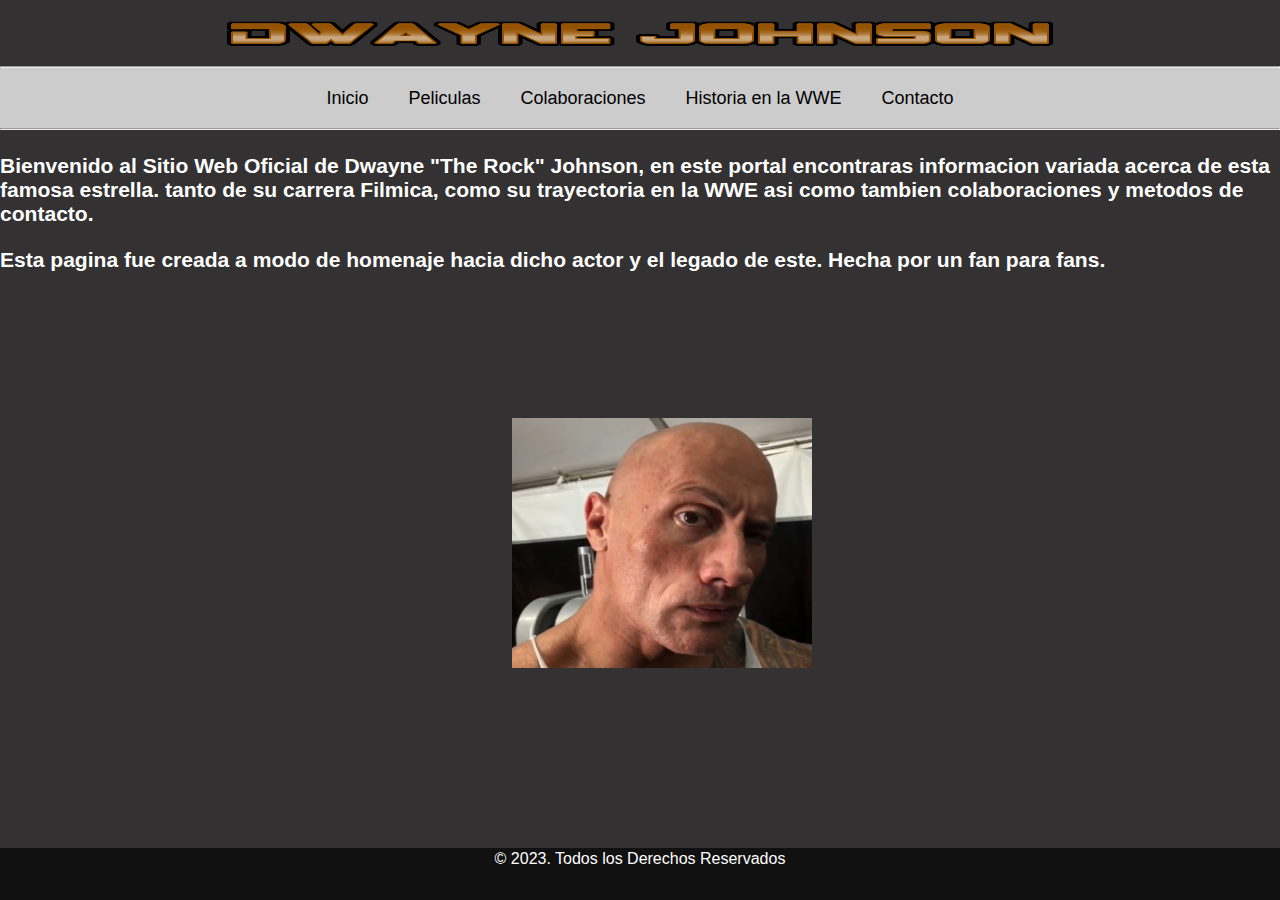
<file: index.html>
<!DOCTYPE html>
<html lang="en">
<head>
    <meta charset="UTF-8">
    <meta http-equiv="X-UA-Compatible" content="IE=edge">
    <meta name="viewport" content="width=device-width, initial-scale=1.0">
    <link rel="stylesheet" href="assets/css/estilo.css">
    <script src="/assets/js/script.js"></script>
    <title>Dwayne "The Rock" Johnson</title>
</head>
<body>

    <div id="container">
        
        <div id="header">

            <img src="assets/img/logo.png" alt="Dwayne Johnson"><a href="index.html"></a>
        </div>

        <hr>

        <div id="nav">
            <ul>
                <li><a href="index.html">Inicio</a></li>
                <li><a href="peliculas.html">Peliculas</a></li>
                <li><a href="colaboraciones.html">Colaboraciones</a></li>
                <li><a href="wwe.html">Historia en la WWE</a></li>
                <li><a href="contacto.html">Contacto</a></li>
            </ul>
        </div>

        <hr>

        <div id="cuerpo">

            <p><h3>Bienvenido al Sitio Web Oficial de Dwayne "The Rock" Johnson, en este portal encontraras informacion variada acerca de esta famosa estrella. tanto de su carrera Filmica, como su trayectoria en la WWE asi como tambien colaboraciones y metodos de contacto.</p></h3>
            <p><h3>Esta pagina fue creada a modo de homenaje hacia dicho actor y el legado de este. Hecha por un fan para fans.</h3></p>
            <br>
            <img src="assets/img/sus.PNG" alt="la roca xd" id="img">
 
        </div>


        <div id="footer">
            <p> © 2023. Todos los Derechos Reservados</p>
        </div>
        

    </div>
</body>
</html>
</file>
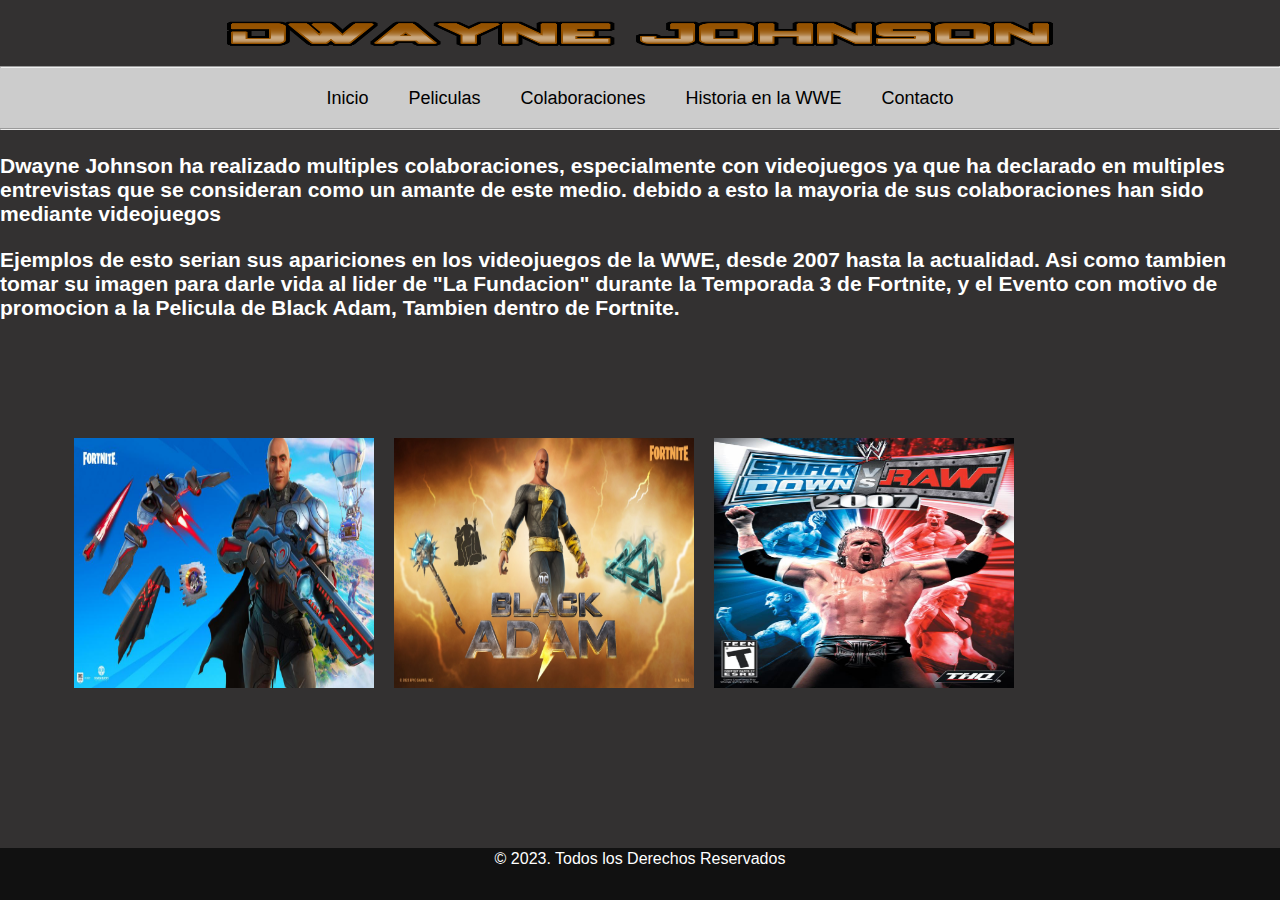
<file: colaboraciones.html>
<!DOCTYPE html>
<html lang="en">
<head>
    <meta charset="UTF-8">
    <meta http-equiv="X-UA-Compatible" content="IE=edge">
    <meta name="viewport" content="width=device-width, initial-scale=1.0">
    <link rel="stylesheet" href="assets/css/estilo2.css">
    <title>Dwayne "The Rock" Johnson</title>
</head>
<body>

    <div id="container">
        
        <div id="header">

            <img src="assets/img/logo.png" alt="Dwayne Johnson"><a href="index.html"></a>
        </div>

        <hr>

        <div id="nav">
            <ul>
                <li><a href="index.html">Inicio</a></li>
                <li><a href="peliculas.html">Peliculas</a></li>
                <li><a href="colaboraciones.html">Colaboraciones</a></li>
                <li><a href="wwe.html">Historia en la WWE</a></li>
                <li><a href="contacto.html">Contacto</a></li>
            </ul>
        </div>

        <hr>

        <div id="cuerpo">

            <p><h3>Dwayne Johnson ha realizado multiples colaboraciones, especialmente con videojuegos ya que ha declarado en multiples entrevistas que se consideran como un amante de este medio. debido a esto la mayoria de sus colaboraciones han sido mediante videojuegos</p></h3>
            <p><h3>Ejemplos de esto serian sus apariciones en los videojuegos de la WWE, desde 2007 hasta la actualidad. Asi como tambien tomar su imagen para darle vida al lider de "La Fundacion" durante la Temporada 3 de Fortnite, y el Evento con motivo de promocion a la Pelicula de Black Adam, Tambien dentro de Fortnite.</h3></p>
            <br>
            <img src="assets/img/juego1.jpg" alt="colab1" id="img">
            <img src="assets/img/juego2.jpg" alt="colab2" id="img">
            <img src="assets/img/juego4.jpeg" alt="colab4" id="img">
 
        </div>


        <div id="footer">
            <p> © 2023. Todos los Derechos Reservados</p>
        </div>
        

    </div>
</body>
</html>
</file>
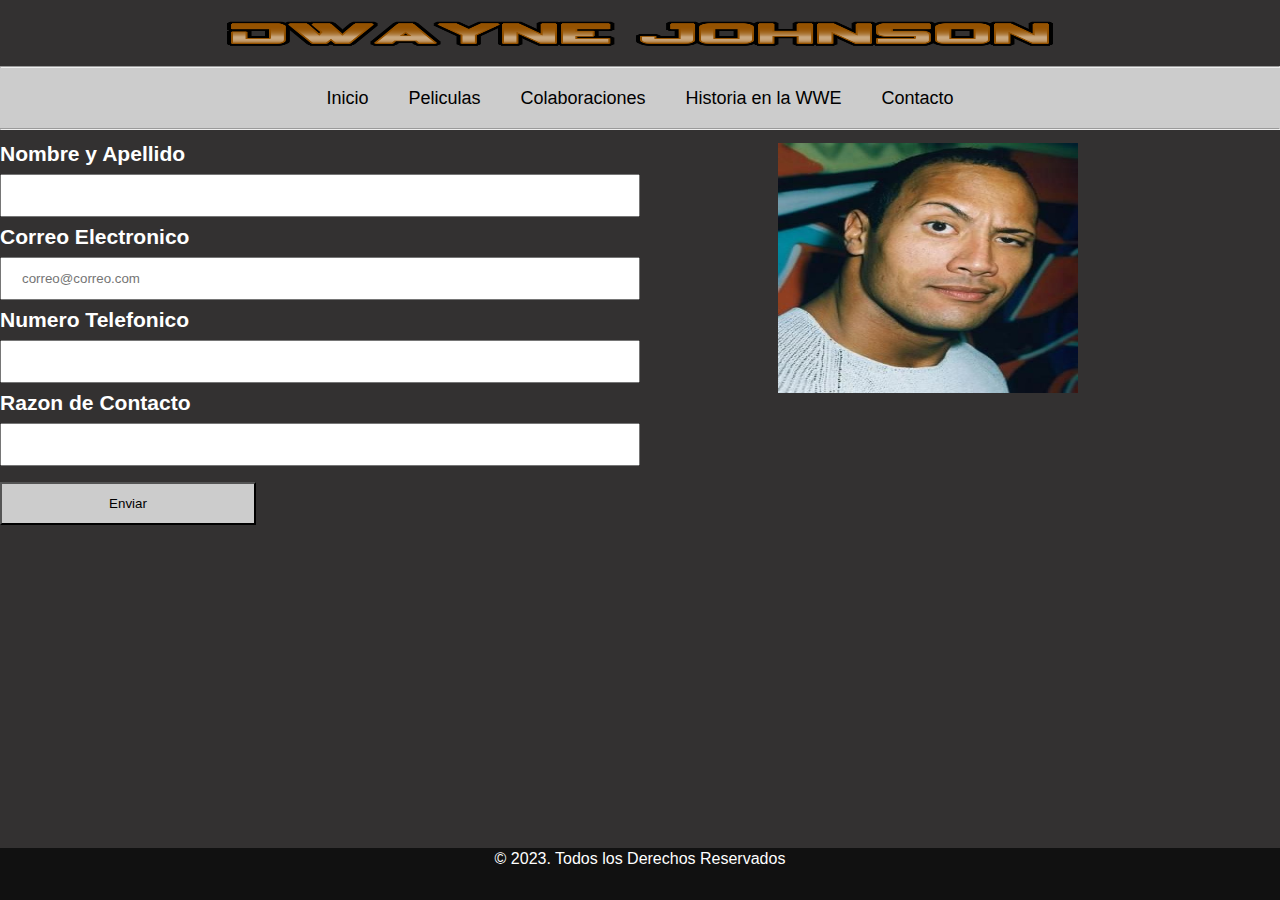
<file: contacto.html>
<!DOCTYPE html>
<html lang="en">
<head>
    <meta charset="UTF-8">
    <meta http-equiv="X-UA-Compatible" content="IE=edge">
    <meta name="viewport" content="width=device-width, initial-scale=1.0">
    <link rel="stylesheet" href="assets/css/estilo3.css">
    <title>Dwayne "The Rock" Johnson</title>
</head>
<body>

    <div id="container">
        
        <div id="header">

            <img src="assets/img/logo.png" alt="Dwayne Johnson"><a href="index.html"></a>
        </div>

        <hr>

        <div id="nav">
            <ul>
                <li><a href="index.html">Inicio</a></li>
                <li><a href="peliculas.html">Peliculas</a></li>
                <li><a href="colaboraciones.html">Colaboraciones</a></li>
                <li><a href="wwe.html">Historia en la WWE</a></li>
                <li><a href="contacto.html">Contacto</a></li>
            </ul>
        </div>

        <hr>

        <div id="cuerpo">

            <h3>Nombre y Apellido</h3>
            <input type="text" id="input">
            <br>
            <h3>Correo Electronico</h3>
            <input type="text" id="input" placeholder="correo@correo.com">
            <br>
            <h3>Numero Telefonico</h3>
            <input type="number" id="input">
            <br>
            <h3>Razon de Contacto</h3>
            <input type="text" id="input">
            <br>
            <input type="submit" id="input" value="Enviar">
            <img src="assets/img/rock1.jpg" alt="la roca xd" id="img">
 
        </div>


        <div id="footer">
            <p> © 2023. Todos los Derechos Reservados</p>
        </div>
        

    </div>
</body>
</html>
</file>
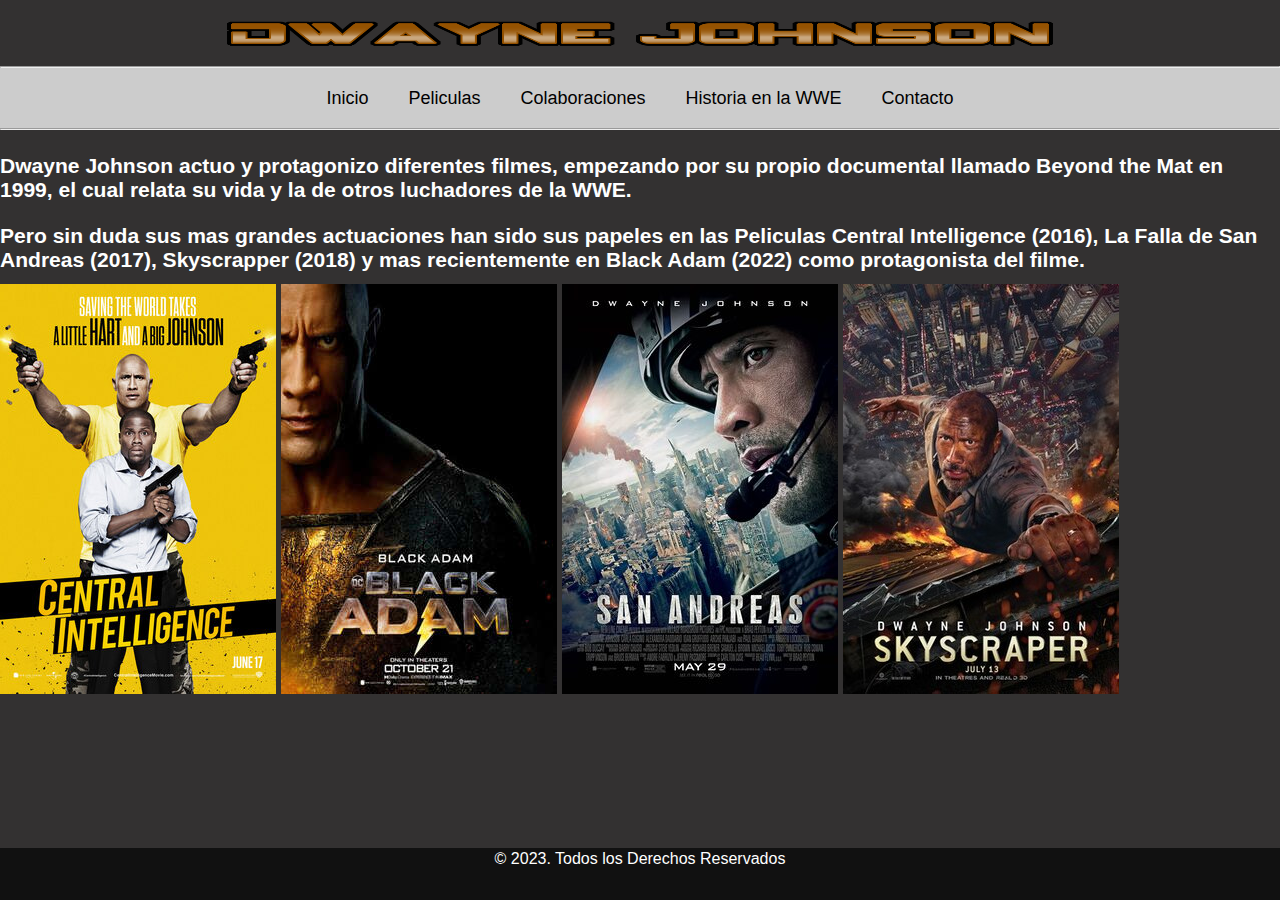
<file: peliculas.html>
<!DOCTYPE html>
<html lang="en">
<head>
    <meta charset="UTF-8">
    <meta http-equiv="X-UA-Compatible" content="IE=edge">
    <meta name="viewport" content="width=device-width, initial-scale=1.0">
    <link rel="stylesheet" href="assets/css/estilo.css">
    <title>Dwayne "The Rock" Johnson</title>
</head>
<body>

    <div id="container">
        
        <div id="header">

            <img src="assets/img/logo.png" alt="Dwayne Johnson"><a href="index.html"></a>
        </div>

        <hr>

        <div id="nav">
            <ul>
                <li><a href="index.html">Inicio</a></li>
                <li><a href="peliculas.html">Peliculas</a></li>
                <li><a href="colaboraciones.html">Colaboraciones</a></li>
                <li><a href="wwe.html">Historia en la WWE</a></li>
                <li><a href="contacto.html">Contacto</a></li>
            </ul>
        </div>

        <hr>

        <div id="cuerpo">

            <p><h3> Dwayne Johnson actuo y protagonizo diferentes filmes, empezando por su propio documental llamado Beyond the Mat en 1999, el cual relata su vida y la de otros luchadores de la WWE.</p></h3>
            <p><h3>Pero sin duda sus mas grandes actuaciones han sido sus papeles en las Peliculas Central Intelligence (2016), La Falla de San Andreas (2017), Skyscrapper (2018) y mas recientemente en Black Adam (2022) como protagonista del filme.</h3></p>
         
            <section id="pelis">
                <img src="assets/img/peli1.jpg" alt="pelicula1">
                <img src="assets/img/peli2.jpeg" alt="pelicula2">
                <img src="assets/img/peli3.jpg" alt="pelicula3">
                <img src="assets/img/peli2.jpg" alt="pelicula5">
            </section>
        
        </div>


        <div id="footer">
            <p> © 2023. Todos los Derechos Reservados</p>
        </div>
        

    </div>

</body>
</html>
</file>
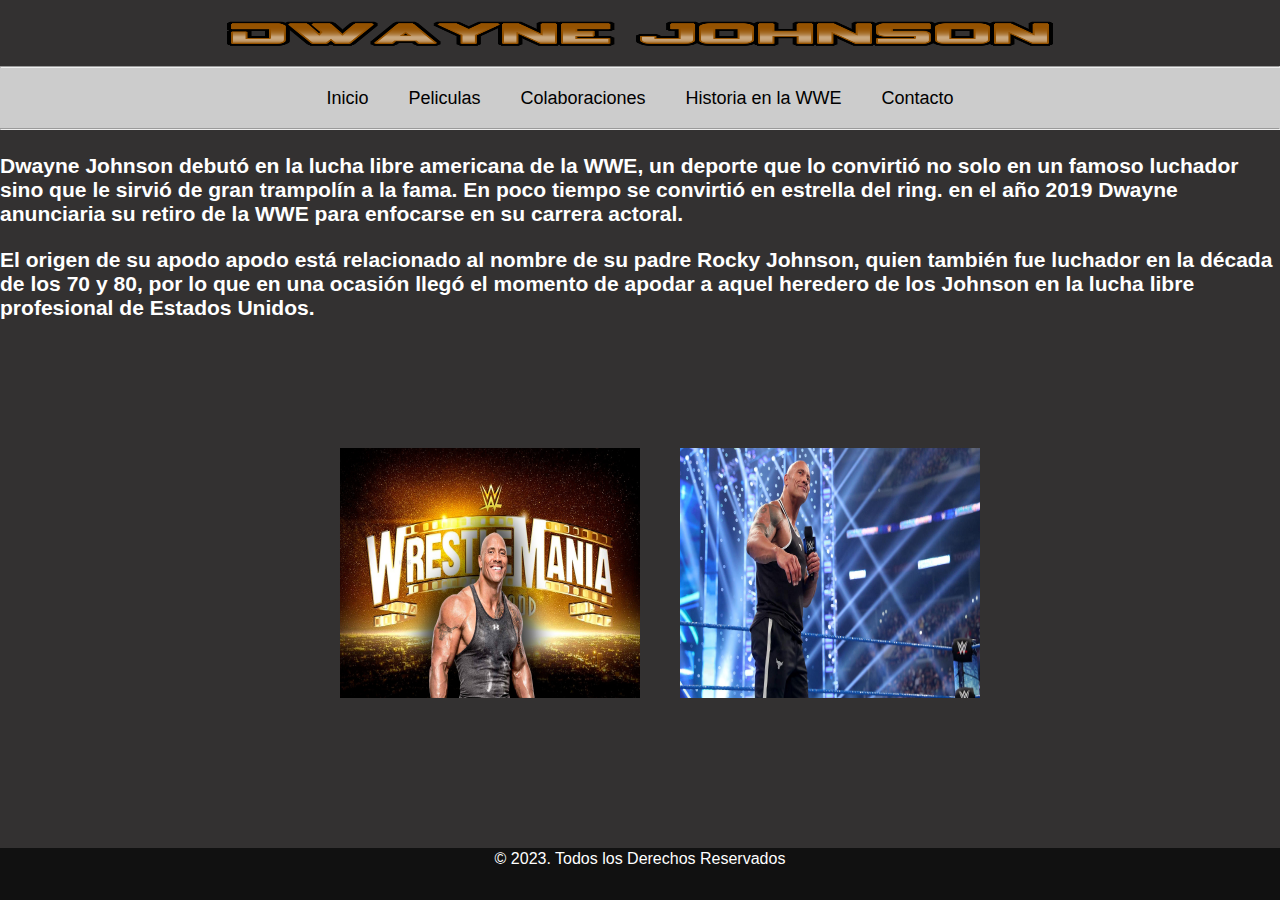
<file: wwe.html>
<!DOCTYPE html>
<html lang="en">
<head>
    <meta charset="UTF-8">
    <meta http-equiv="X-UA-Compatible" content="IE=edge">
    <meta name="viewport" content="width=device-width, initial-scale=1.0">
    <link rel="stylesheet" href="assets/css/estilo2.css">
    <title>Dwayne "The Rock" Johnson</title>
</head>
<body>

    <div id="container">
        
        <div id="header">

            <img src="assets/img/logo.png" alt="Dwayne Johnson"><a href="index.html"></a>
        </div>

        <hr>

        <div id="nav">
            <ul>
                <li><a href="index.html">Inicio</a></li>
                <li><a href="peliculas.html">Peliculas</a></li>
                <li><a href="colaboraciones.html">Colaboraciones</a></li>
                <li><a href="wwe.html">Historia en la WWE</a></li>
                <li><a href="contacto.html">Contacto</a></li>
            </ul>
        </div>

        <hr>

        <div id="cuerpo">

            <p><h3>Dwayne Johnson debutó en la lucha libre americana de la WWE, un deporte que lo convirtió no solo en un famoso luchador sino que le sirvió de gran trampolín a la fama. En poco tiempo se convirtió en estrella del ring. en el año 2019 Dwayne anunciaria su retiro de la WWE para enfocarse en su carrera actoral.</p></h3>
            <p><h3>El origen de su apodo apodo está relacionado al nombre de su padre Rocky Johnson, quien también fue luchador en la década de los 70 y 80, por lo que en una ocasión llegó el momento de apodar a aquel heredero de los Johnson en la lucha libre profesional de Estados Unidos. </h3></p>
            <br>
            <img src="assets/img/wwe1.jpg" alt="wwe1" id="img2">
            <img src="assets/img/wwe2.jpg" alt="wwe2" id="img2">
 
        </div>


        <div id="footer">
            <p> © 2023. Todos los Derechos Reservados</p>
        </div>
        

    </div>
</body>
</html>
</file>
<file: assets/css/estilo.css>
* {
    margin: 0;
    padding: 0;
    }
    

#container{
    font-family: Arial, Helvetica, sans-serif;
    background-color: #333131;
    height: 100vh;
    display: flex;

    /* Direction of the items, can be row or column */
    flex-direction: column;
}

@media screen and (min-width: 80rem) {
    .container {
      margin: 1em 2em;
    }
  }

#header{
    display: flex;
    justify-content: center;
    height: 40px;
    padding: 1%;
}

#nav{
    width: 100%;
    font-size: large;
    color: black;
    background: #ccc;
    margin: auto;
    display: flex;
    justify-content: space-between;
    justify-content: center;
    height: 60px;
}

#nav ul{
    display: flex;
    justify-content: center;
}
  
#nav ul li{
    list-style: none;
}


#nav ul li a{
     text-decoration: none;
     display: table;
     padding: 20px 20px 20px 20px;
     color: black;
} 

#nav ul li a:hover{
    background-color: black;
    color: white;
}

#cuerpo{
    font-size: large;
    color: white;
    padding-top: 1%;
    justify-content: justify;
    width: 100%;
    flex: 1;
} 

#cuerpo p {
    display: flex;
    justify-content: center;    
    padding-top: 0.3cm;
}

#cuerpo p h3{
    text-decoration: none;
}

#img {
    padding-top: 1cm;
    display:flex;
    justify-items: center;
  width: 300px;
  height: 250px;
  position: relative;
  left: 40%;
  top: 10%;

    }

#footer{
    position: absolute;
    margin-top: auto;
    bottom: 0;
    left: 0;
    right: 0;
    background: #111;
    height: 50px;
    padding-top: 2px;
    color: #fff;
    justify-content: center;
    display: flex;
 
}

/* Peliculas */

#section{
    display: flex;
    width: 600px;
    height: 430px;
    justify-items: center;
}

#section img{

    width: 0px;
    flex-grow: 0.5;
    object-fit: cover;
    opacity: .8;
    transition: .5s ease;
}

section img:hover{
    cursor: crosshair;
    width: 280px;
    opacity: 1;
    filter: contrast(120%);

}
</file>
<file: assets/css/estilo2.css>
* {
    margin: 0;
    padding: 0;
    }

#container{
    font-family: Arial, Helvetica, sans-serif;
    background-color: #333131;
    height: 100vh;
    display: flex;

    /* Direction of the items, can be row or column */
    flex-direction: column;
}

@media screen and (min-width: 80rem) {
    .container {
      margin: 1em 2em;
    }
  }

#header{
    display: flex;
    justify-content: center;
    height: 40px;
    padding: 1%;
}

#nav{
    width: 100%;
    font-size: large;
    color: black;
    background: #ccc;
    margin: auto;
    display: flex;
    justify-content: space-between;
    justify-content: center;
    height: 60px;
}

#nav ul{
    display: flex;
    justify-content: center;
}
  
#nav ul li{
    list-style: none;
}


#nav ul li a{
     text-decoration: none;
     display: table;
     padding: 20px 20px 20px 20px;
     color: black;
} 

#nav ul li a:hover{
    background-color: black;
    color: white;
}

#cuerpo{
    font-size: large;
    color: white;
    padding-top: 1%;
    justify-content: justify;
    width: 100%;
    flex: 1;
} 

#cuerpo p {
    display: flex;
    justify-content: center;    
    padding-top: 0.3cm;
}

#cuerpo p h3{
    text-decoration: none;
}

#img{
  padding-top: 0.5cm;
  display:flex;
  justify-items: center;
  width: 300px;
  height: 250px;
  position: relative;
  left: 5%;
  top: 10%;
  float: left;
  padding: 10px;

}

#img2{
    padding-top: 0.5cm;
    display:flex;
    justify-items: center;
    width: 300px;
    height: 250px;
    position: relative;
    left: 25%;
    top: 10%;
    float: left;
    padding: 20px;
}

#footer{
    position: absolute;
    margin-top: auto;
    bottom: 0;
    left: 0;
    right: 0;
    background: #111;
    height: 50px;
    padding-top: 2px;
    color: #fff;
    justify-content: center;
    display: flex;
 
}
</file>
<file: assets/css/estilo3.css>
* {
    margin: 0;
    padding: 0;
    }

#container{
    font-family: Arial, Helvetica, sans-serif;
    background-color: #333131;
    height: 100vh;
    display: flex;

    /* Direction of the items, can be row or column */
    flex-direction: column;
}

@media screen and (min-width: 80rem) {
    .container {
      margin: 1em 2em;
    }
  }

#header{
    display: flex;
    justify-content: center;
    height: 40px;
    padding: 1%;
}

#nav{
    width: 100%;
    font-size: large;
    color: black;
    background: #ccc;
    margin: auto;
    display: flex;
    justify-content: space-between;
    justify-content: center;
    height: 60px;
}

#nav ul{
    display: flex;
    justify-content: center;
}
  
#nav ul li{
    list-style: none;
}


#nav ul li a{
     text-decoration: none;
     display: table;
     padding: 20px 20px 20px 20px;
     color: black;
} 

#nav ul li a:hover{
    background-color: black;
    color: white;
}

#cuerpo{
    font-size: large;
    color: white;
    padding-top: 1%;
    justify-content: justify;
    width: 100%;
    flex: 1;
} 

#cuerpo p {
    display: flex;
    justify-content: center;    
    padding-top: 0.3cm;
}

#cuerpo p h3{
    text-decoration: none;
}

#img{
  padding-top: 0.5cm;
  display:flex;
  justify-items: center;
  width: 300px;
  height: 250px;
  position: relative;
  right: 15%;
  bottom: 45%;
  float: right;
  padding: 10px;

}



input[type=text] {
    width: 50%;
    padding: 12px 20px;
    margin: 8px 0;
    box-sizing: border-box;
    left: 1px;
  }

  input[type=number] {
    width: 50%;
    padding: 12px 20px;
    margin: 8px 0;
    box-sizing: border-box;
    left: 1px;
  }

  input[type=submit] {
    width: 20%;
    padding: 12px 20px;
    margin: 8px 0;
    box-sizing: border-box;
    left: 15px;
    bottom: 15px;
    background-color: #ccc;
  }

  input[type=submit]:hover {
   color: white;
   background-color: black;
  }

#footer{
    position: absolute;
    margin-top: auto;
    bottom: 0;
    left: 0;
    right: 0;
    background: #111;
    height: 50px;
    padding-top: 2px;
    color: #fff;
    justify-content: center;
    display: flex;
 
}
</file>
